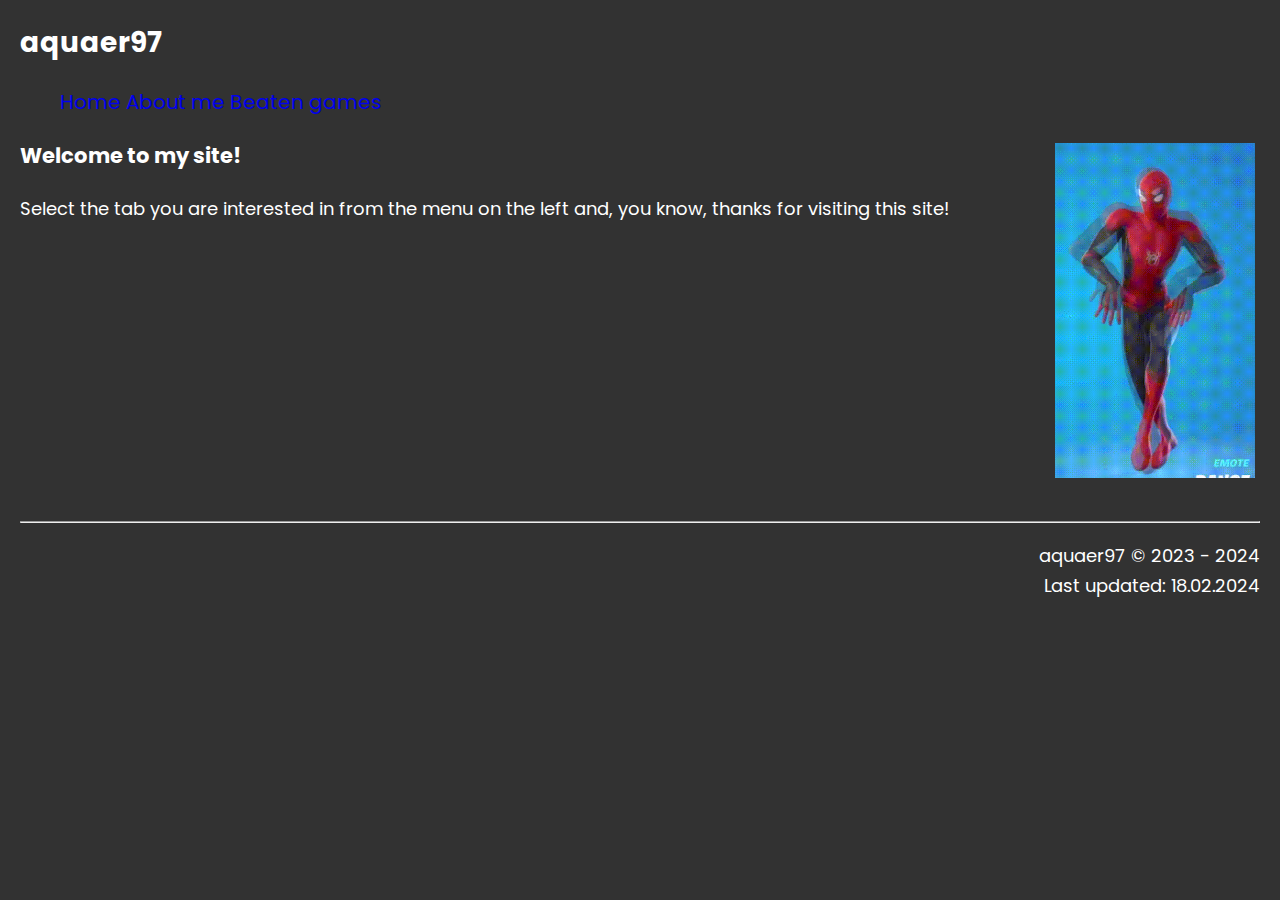
<file: index.html>
<!DOCTYPE html>
<html>
<head>
<title>aquaer97</title>
<link href="style.css" rel="stylesheet">
<link href='https://fonts.googleapis.com/css?family=Poppins' rel='stylesheet'>
</head>
<body>
  <header>
    aquaer97
    <nav>
        <ul>
            <li><a href="index.html"> Home</a></li>
            <li><a href="aboutme.html">About me</a></li>
            <li><a href="games.html">Beaten games</a></li>
        </ul>
        <img src="spiderman-fortnite.gif" style="width:200px;float:right; padding:5px;">
    </nav>
</header>

<main>
<h3>Welcome to my site!</h3>
Select the tab you are interested in from the menu on the left and, you know, thanks for visiting this site! 
</div>
<footer style="clear:both">
  <br/>
  <hr/>
  <p style="text-align: right">aquaer97 &copy; 2023 - 2024<br />Last updated: 18.02.2024</p>
</footer>
</html>
</file>
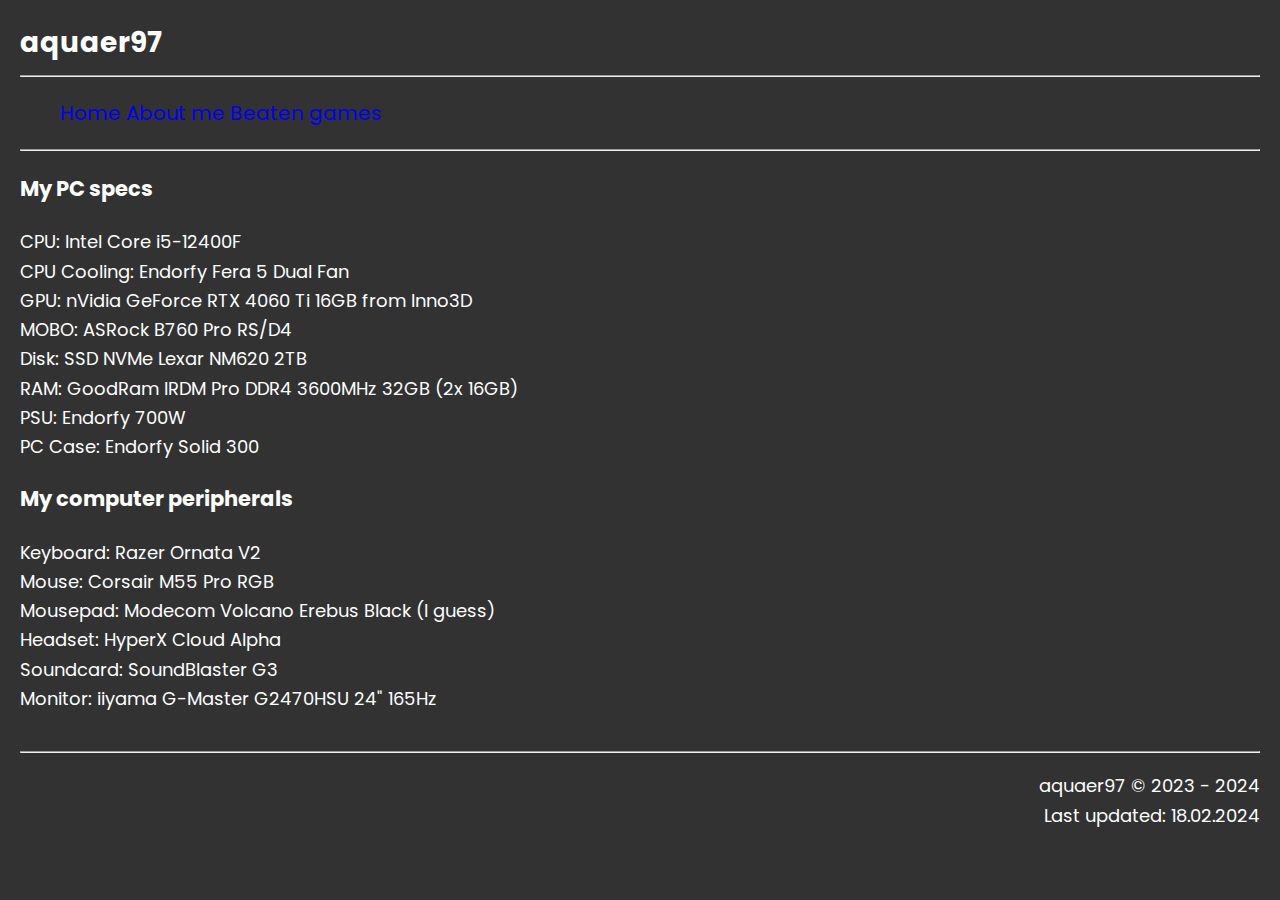
<file: aboutme.html>
<!DOCTYPE html>
<html>
<head>
<title>aquaer97</title>
<link href="style.css" rel="stylesheet">
<link href='https://fonts.googleapis.com/css?family=Poppins' rel='stylesheet'>
</head>
<body>
  <header>
    aquaer97
    </header>
    <hr/>
    <nav>
        <ul>
            <li><a href="index.html"> Home</a></li>
            <li><a href="aboutme.html">About me</a></li>
            <li><a href="games.html">Beaten games</a></li>
        </ul>
    </nav>
    <hr/>
</header>

<div>
<h3>My PC specs</h3>
  <li>CPU: Intel Core i5-12400F</li>
  <li>CPU Cooling: Endorfy Fera 5 Dual Fan</li>
  <li>GPU: nVidia GeForce RTX 4060 Ti 16GB from Inno3D</li>
  <li>MOBO: ASRock B760 Pro RS/D4</li>
  <li>Disk: SSD NVMe Lexar NM620 2TB</li>
  <li>RAM: GoodRam IRDM Pro DDR4 3600MHz 32GB (2x 16GB)</li>
  <li>PSU: Endorfy 700W</li>
  <li>PC Case: Endorfy Solid 300</li>
  <h3>My computer peripherals</h3>
  <li>Keyboard: Razer Ornata V2</li>
  <li>Mouse: Corsair M55 Pro RGB</li>
  <li>Mousepad: Modecom Volcano Erebus Black (I guess)</li>
  <li>Headset: HyperX Cloud Alpha</li>
  <li>Soundcard: SoundBlaster G3</li>
  <li>Monitor: iiyama G-Master G2470HSU 24" 165Hz</li>
</div>
<div style="clear:both">
    <br/>
    <hr/>
    <p style="text-align: right">aquaer97 &copy; 2023 - 2024<br />Last updated: 18.02.2024</p>
</div>
</html>
</file>
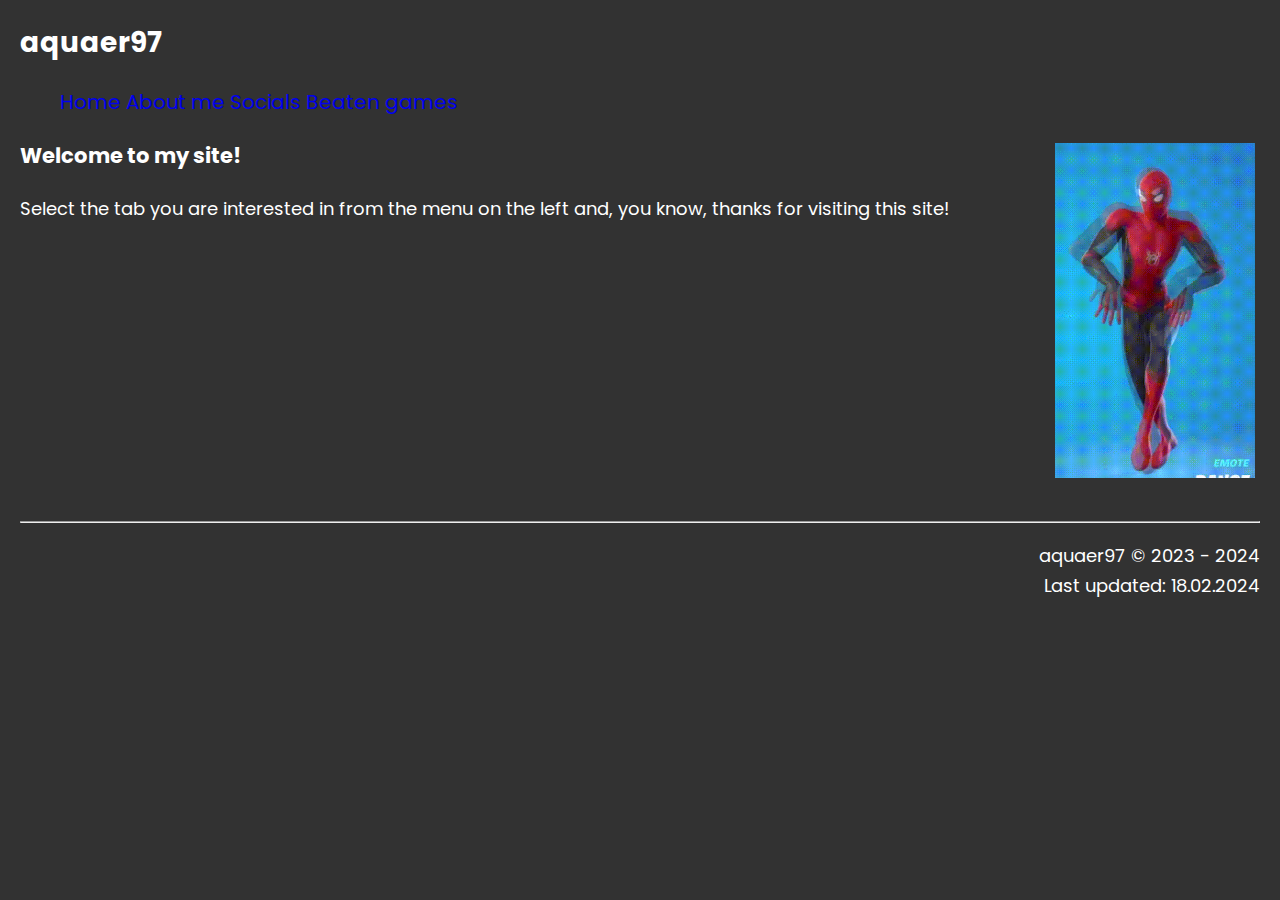
<file: enhome.html>
<!DOCTYPE html>
<html>
<head>
<title>aquaer97</title>
<link href="style.css" rel="stylesheet">
<link href='https://fonts.googleapis.com/css?family=Poppins' rel='stylesheet'>
</head>
<body>
  <header>
    aquaer97
    <nav>
        <ul>
            <li><a href="enhome.html"> Home</a></li>
            <li><a href="enaboutme.html">About me</a> </li>
            <li><a href="ensocials.html">Socials</a> </li>
            <li><a href="engames.html">Beaten games</a> </li>
        </ul>
        <img src="spiderman-fortnite.gif" style="width:200px;float:right; padding:5px;">
    </nav>
</header>

<main>
<h3>Welcome to my site!</h3>
Select the tab you are interested in from the menu on the left and, you know, thanks for visiting this site! 
</div>
<footer style="clear:both">
  <br/>
  <hr/>
  <p style="text-align: right">aquaer97 &copy; 2023 - 2024<br />Last updated: 18.02.2024</p>
</footer>
</html>
</file>
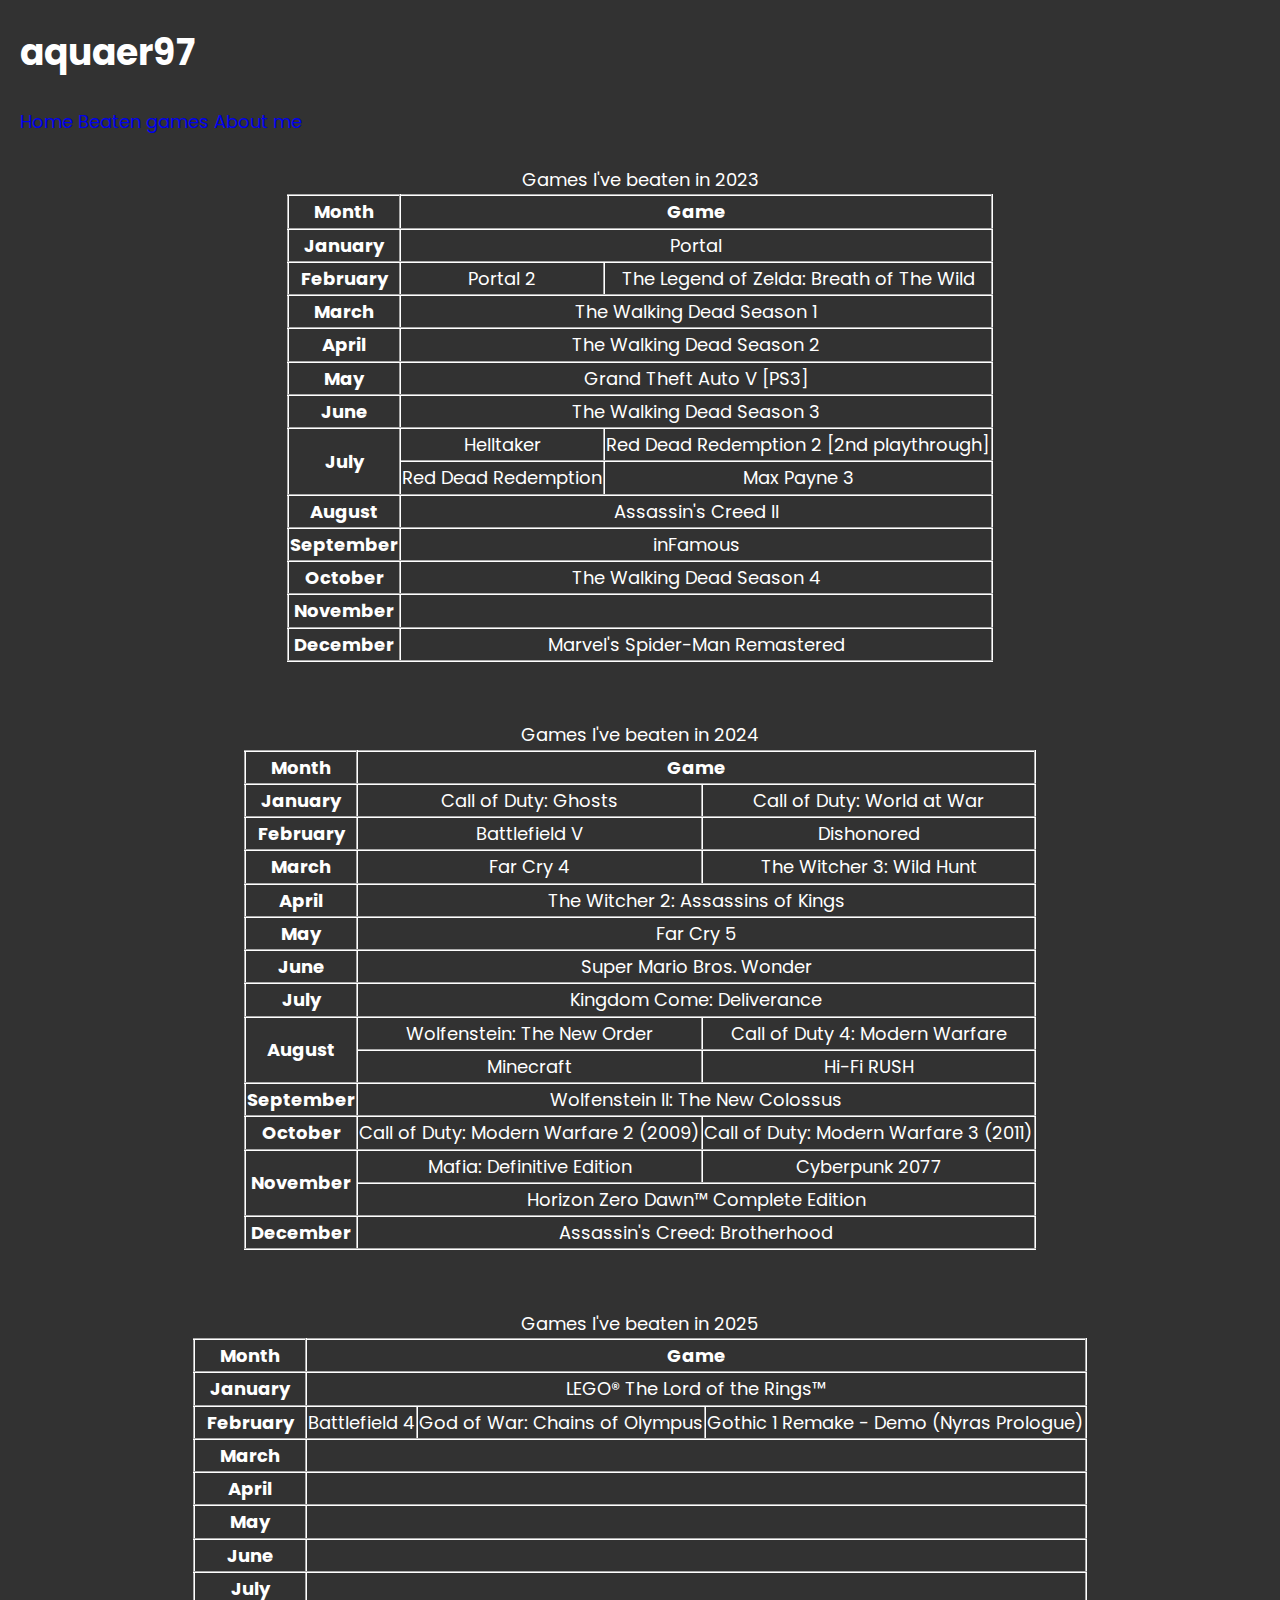
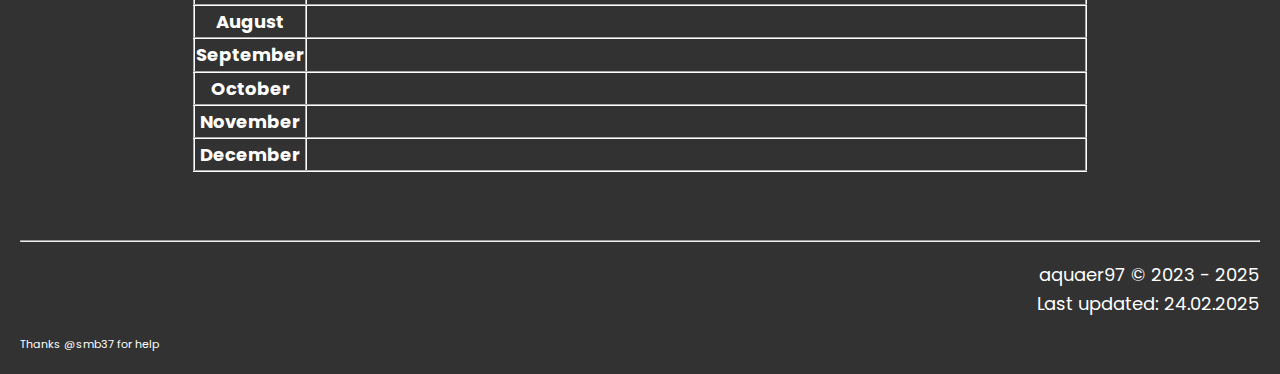
<file: games.html>
<!DOCTYPE html>
<html>

<head>
  <title>aquaer97</title>
  <link href="style.css" rel="stylesheet">
  <link href='https://fonts.googleapis.com/css?family=Poppins' rel='stylesheet'>
</head>

<body>
  <div class="div_head">
    <h1>aquaer97</h1>
    <div class="menu">
      <a href="index.html">Home</a>
      <a href="games.html">Beaten games</a>
      <a href="aboutme.html">About me</a>
    </div>
  </div>
  <br />
  <div>
    <center>
      <table href="style.css" rel="stylesheet">
        <caption>Games I've beaten in 2023</caption>
        <tr>
          <th> Month </th>
          <th colspan="3">Game</th>
        </tr>
        <tr>
          <th>January</th>
          <td colspan="2">Portal</td>
        </tr>
        <tr>
          <th>February</th>
          <td> Portal 2</td>
          <td>The Legend of Zelda: Breath of The Wild</td>
        </tr>
        <tr>
          <th>March</th>
          <td colspan="4"> The Walking Dead Season 1</td>
        </tr>
        <tr>
          <th>April</th>
          <td colspan="4"> The Walking Dead Season 2</td>
        </tr>
        <tr>
          <th>May</th>
          <td colspan="4"> Grand Theft Auto V [PS3]</td>
        </tr>
        <tr>
          <th>June</th>
          <td colspan="4"> The Walking Dead Season 3</td>
        </tr>
        <tr>
          <th rowspan="2">July</th>
          <td>Helltaker</td>
          <td>Red Dead Redemption 2 [2nd playthrough]</td>
        </tr>
        <tr>
          <td>Red Dead Redemption</td>
          <td>Max Payne 3</td>
        </tr>
        <tr>
          <th>August</th>
          <td colspan="4"> Assassin's Creed II </td>
        </tr>
        <tr>
          <th>September</th>
          <td colspan="4"> inFamous</td>
        </tr>
        <tr>
          <th>October</th>
          <td colspan="4">The Walking Dead Season 4</td>
        </tr>
        <tr>
          <th>November</th>
          <td colspan="4"></td>
        </tr>
        <tr>
          <th>December</th>
          <td colspan="4">Marvel's Spider-Man Remastered</td>
        </tr>
      </table>
      <br /><br />
      <table href="style.css" rel="stylesheet">
        <caption>Games I've beaten in 2024</caption>
        <tr>
          <th> Month </th>
          <th colspan="6">Game</th>
        </tr>
        <tr>
          <th>January</th>
          <td>Call of Duty: Ghosts</td>
          <td>Call of Duty: World at War</td>
        </tr>
        <tr>
          <th>February</th>
          <td colspan="1">Battlefield V</td>
          <td colspan="1">Dishonored</td>
        </tr>
        <tr>
          <th>March</th>
          <td colspan="1">Far Cry 4</td>
          <td colspan="1">The Witcher 3: Wild Hunt</td>
        </tr>
        <tr>
          <th>April</th>
          <td colspan="3">The Witcher 2: Assassins of Kings</td>
        </tr>
        <tr>
          <th>May</th>
          <td colspan="3">Far Cry 5</td>
        </tr>
        <tr>
          <th>June</th>
          <td colspan="3">Super Mario Bros. Wonder</td>
        </tr>
        <tr>
          <th>July</th>
          <td colspan="3">Kingdom Come: Deliverance</td>
        </tr>
        <tr>
          <th rowspan="2">August</th>
          <td>Wolfenstein: The New Order</td>
          <td>Call of Duty 4: Modern Warfare</td>
        </tr>
        <tr>
          <td>Minecraft</td>
          <td>Hi-Fi RUSH</td>
        </tr>
        <tr>
          <th>September</th>
          <td colspan="3">Wolfenstein II: The New Colossus</td>
        </tr>
        <tr>
          <th>October</th>
          <td>Call of Duty: Modern Warfare 2 (2009)</td>
          <td>Call of Duty: Modern Warfare 3 (2011)</td>
        </tr>
        <tr>
          <th rowspan="2">November</th>
          <td>Mafia: Definitive Edition</td>
          <td>Cyberpunk 2077</td>
        </tr>
        <tr>
          <td colspan="2">Horizon Zero Dawn&trade; Complete Edition</td>
        </tr>
        </tr>
        <tr>
          <th>December</th>
          <td colspan="3">Assassin's Creed: Brotherhood</td>
        </tr>
      </table>
      <br /><br />
      <table href="style.css" rel="stylesheet">
        <caption>Games I've beaten in 2025</caption>
        <tr>
          <th> Month </th>
          <th colspan="10">Game</th>
        </tr>
        <tr>
          <th>January</th>
          <td colspan="5">LEGO® The Lord of the Rings™</td>
        </tr>
        <th>February</th>
        <td>Battlefield 4</td>
        <td>God of War: Chains of Olympus</td>
        <td>Gothic 1 Remake - Demo (Nyras Prologue)</td>
        </tr>
        <tr>
          <th>March</th>
          <td colspan="5"></td>
        </tr>
        <tr>
          <th>April</th>
          <td colspan="5"></td>
        </tr>
        <tr>
          <th>May</th>
          <td colspan="5"></td>
        </tr>
        <tr>
          <th>June</th>
          <td colspan="5"></td>
        </tr>
        <tr>
          <th>July</th>
          <td colspan="5"></td>
        </tr>
        <tr>
          <th>August</th>
          <td colspan="5"></td>
        </tr>
        <tr>
          <th>September</th>
          <td colspan="5"></td>
        </tr>
        <tr>
          <th>October</th>
          <td colspan="5"></td>
        </tr>
        <tr>
          <th>November</th>
          <td colspan="5"></td>
        </tr>
        <tr>
          <th>December</th>
          <td colspan="5"></td>
        </tr>
      </table>
    </center>
  </div>
  <footer class="footer">
    <br /><br />
    <hr />
    <p style="text-align: right">aquaer97 &copy; 2023 - 2025<br />Last updated: 24.02.2025</p>
    <p style="font-size:11px;">Thanks @smb37 for help</p>
  </footer>

</html>
</file>
<file: style.css>
body{
  font-size: 18px;
  line-height: 1.625;
  color: #ffffff;
  font-family:'Poppins';
  background-color: #323232;
  margin:20px 20px 20px;
}
/*a:link{
  color: #000000;
  background-color: #FF1E56;
  text-decoration:none;
  border:3px solid#FFAC41;
  border-radius:15px;
  padding:5px;
}
a:visited{
  color: #000000;
  background-color: #FF1E56;
  text-decoration:none;
  border:3px solid#FFAC41;
  border-radius:15px;
  padding:5px;
}
a:hover{
  color: #000000;
  background-color: #FF1E56;
  text-decoration:none;
  border:3px solid#FFAC41;
  border-radius:15px;
  padding:5px;
}
a:active{
  color: #000000;
  background-color: #FF1E56;
  text-decoration:none;
  border:3px solid#FFAC41;
  border-radius:15px;
  padding:5px;
}*/
table, th, td {
  border: 2px solid #FFFFFF;
  border-collapse: collapse;
  border-style:outset;
  text-align:center;
  vertical-align:middle;
}
a:link{
  text-decoration: none;
}
ul li{
  display: inline;
  white-space: nowrap;
  
}
ul, li{
  display: block;
  list-style: none;
}
header{
  width: 100%;
  font-size: 28px;
  font-weight: bold;
}
nav{
  
  font-weight: normal;
  font-size: 20px;
}
</file>
